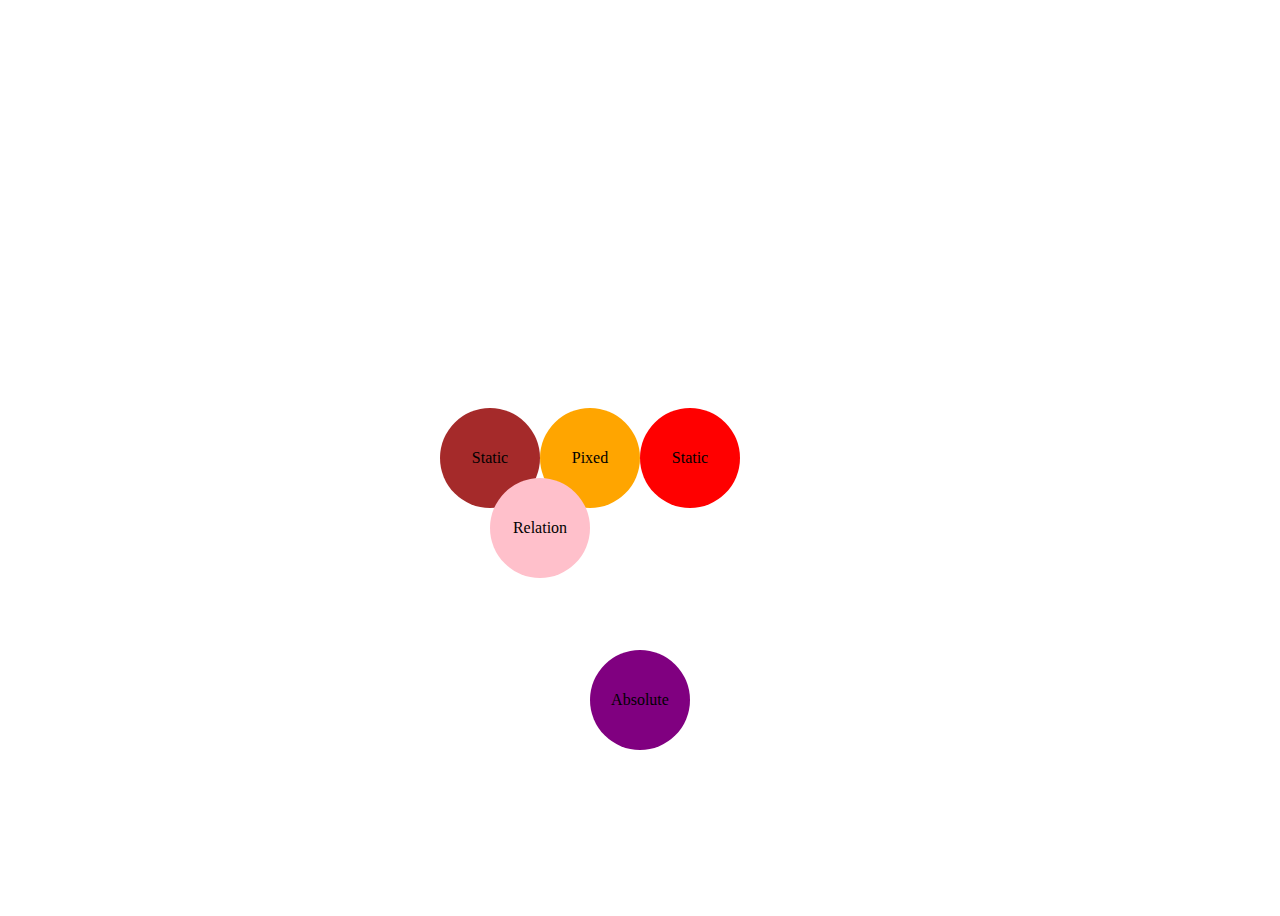
<file: index.html>
<!DOCTYPE html>
<html lang="en">
<head>
    <meta charset="UTF-8">
    <meta name="viewport" content="width=device-width, initial-scale=1.0">
    <title>Document</title>
    <style>
        .container{
            height: 100vh;
            display: flex;
            align-items: center;
            justify-content: center;
        }
        .box{
            width: 100px;
            height: 100px;
            border-radius: 50%;
            display: flex;
            align-items: center;
            justify-content: center;
        }
        .box:nth-child(1){
            background-color: brown;
            position: relative;
            z-index: -10;
        }
        .box:nth-child(2){
            background-color: orange;
            position: relative;
            z-index: -10;
        }
        .box:nth-child(3){
            background-color: red;
        }
        .box:nth-child(4){
            background-color: pink;
            position: relative;
            bottom: -70px;
            left: -250px;
            z-index: -10;
        }
        .box:nth-child(5){
            background-color: purple;
            position: absolute;
            bottom: 150px;
            z-index: -10;
        }
    </style>
</head>
<body>
    <div class="container">
        <div class="box">Static</div>
        <div class="box">Pixed</div>
        <div class="box">Static</div>
        <div class="box">Relation</div>
        <div class="box">Absolute</div>
    </div>
</body>
</html>
</file>
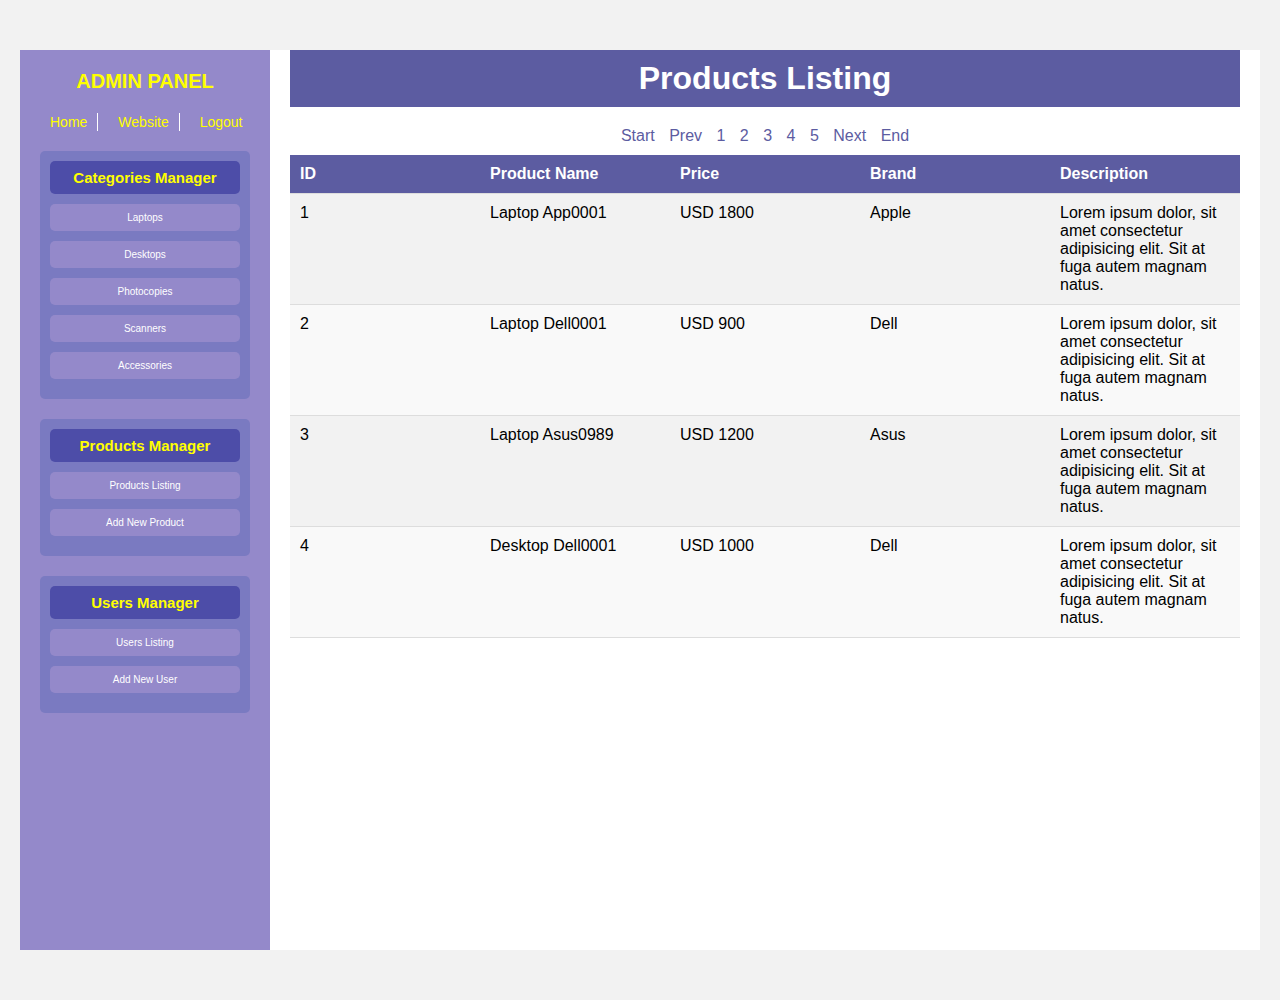
<file: admin_panel.html>
<!DOCTYPE html>
<html lang="en">
<head>
    <meta charset="UTF-8">
    <meta name="viewport" content="width=device-width, initial-scale=1.0">
    <title>Admin Panel</title>
    <link rel="stylesheet" href="styles.css">
</head>
<body>
    <div class="container">
        <div class="sidebar">
            <h2>ADMIN PANEL</h2>
            <nav>
                <ul>
                    <li><a href="#">Home</a></li>
                    <li><a href="#">Website</a></li>
                    <li><a href="#">Logout</a></li>
                </ul>
            </nav>
            <div class="manager">
                <h3>Categories Manager</h3>
                <ul>
                    <li><a href="#">Laptops</a></li>
                    <li><a href="#">Desktops</a></li>
                    <li><a href="#">Photocopies</a></li>
                    <li><a href="#">Scanners</a></li>
                    <li><a href="#">Accessories</a></li>
                </ul>
            </div>
            <div class="manager">
                <h3>Products Manager</h3>
                <ul>
                    <li><a href="#">Products Listing</a></li>
                    <li><a href="#">Add New Product</a></li>
                </ul>
            </div>
            <div class="manager">
                <h3>Users Manager</h3>
                <ul>
                    <li><a href="#">Users Listing</a></li>
                    <li><a href="#">Add New User</a></li>
                </ul>
            </div>
        </div>
        <div class="main-content">
            <h1>Products Listing</h1>
            <div class="pagination">
                <a href="#">Start</a>
                <a href="#">Prev</a>
                <a href="#">1</a>
                <a href="#">2</a>
                <a href="#">3</a>
                <a href="#">4</a>
                <a href="#">5</a>
                <a href="#">Next</a>
                <a href="#">End</a>
            </div>
            <div class="product-header">
                <div class="product-cell">ID</div>
                <div class="product-cell">Product Name</div>
                <div class="product-cell">Price</div>
                <div class="product-cell">Brand</div>
                <div class="product-cell">Description</div>
            </div>
            <div class="product-row">
                <div class="product-cell">1</div>
                <div class="product-cell">Laptop App0001</div>
                <div class="product-cell">USD 1800</div>
                <div class="product-cell">Apple</div>
                <div class="product-cell">Lorem ipsum dolor, sit amet consectetur adipisicing elit. Sit at fuga autem magnam natus.</div>
            </div>
            <div class="product-row">
                <div class="product-cell">2</div>
                <div class="product-cell">Laptop Dell0001</div>
                <div class="product-cell">USD 900</div>
                <div class="product-cell">Dell</div>
                <div class="product-cell">Lorem ipsum dolor, sit amet consectetur adipisicing elit. Sit at fuga autem magnam natus.</div>
            </div>
            <div class="product-row">
                <div class="product-cell">3</div>
                <div class="product-cell">Laptop Asus0989</div>
                <div class="product-cell">USD 1200</div>
                <div class="product-cell">Asus</div>
                <div class="product-cell">Lorem ipsum dolor, sit amet consectetur adipisicing elit. Sit at fuga autem magnam natus.</div>
            </div>
            <div class="product-row">
                <div class="product-cell">4</div>
                <div class="product-cell">Desktop Dell0001</div>
                <div class="product-cell">USD 1000</div>
                <div class="product-cell">Dell</div>
                <div class="product-cell">Lorem ipsum dolor, sit amet consectetur adipisicing elit. Sit at fuga autem magnam natus.</div>
            </div>
        </div>
    </div>
</body>
</html>
</file>
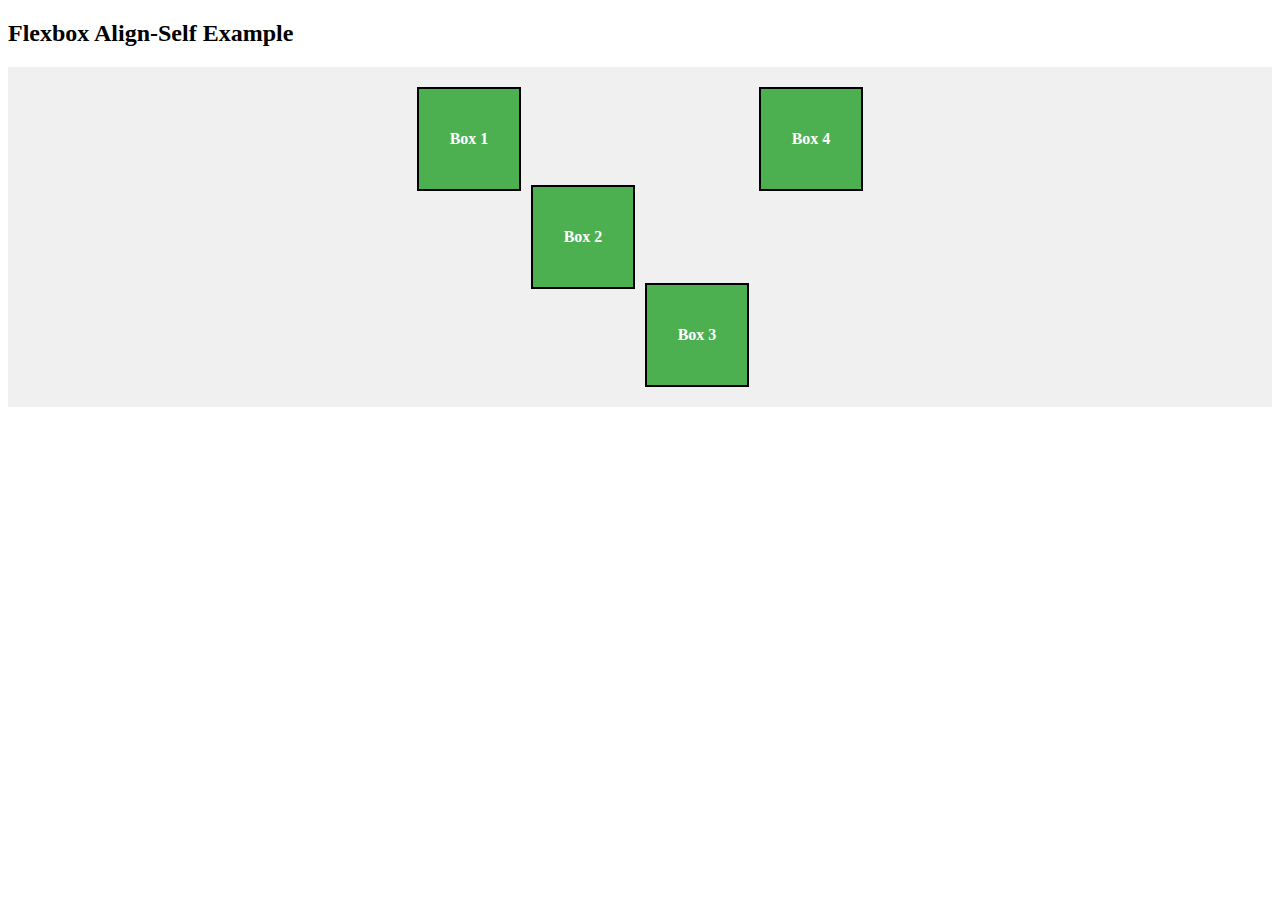
<file: Align-Self.html>
<!DOCTYPE html>
<html lang="en">
<head>
    <meta charset="UTF-8">
    <meta name="viewport" content="width=device-width, initial-scale=1.0">
    <title>Flexbox Align-Self Example</title>
    <style>
        .container {
            display: flex; 
            justify-content: center; 
            align-items: flex-start;
            gap: 10px; 
            padding: 20px;
            background-color: #f0f0f0; 
            height: 300px;
        }
        .box {
            width: 100px;
            height: 100px;
            background-color: #4CAF50;
            color: white;
            display: flex; 
            justify-content: center; 
            align-items: center; 
            font-weight: bold; 
            border: 2px solid #000; 
        }
        .box1 {
            align-self: flex-start;
        }
        .box2 {
            align-self: center;
        }
        .box3 {
            align-self: flex-end;
        }
        .box4 {
            align-self: stretch;
        }
    </style>
</head>
<body>
    <h2>Flexbox Align-Self Example</h2>
    <div class="container">
        <div class="box box1">Box 1</div>
        <div class="box box2">Box 2</div>
        <div class="box box3">Box 3</div>
        <div class="box box4">Box 4</div>
    </div>
</body>
</html>
</file>
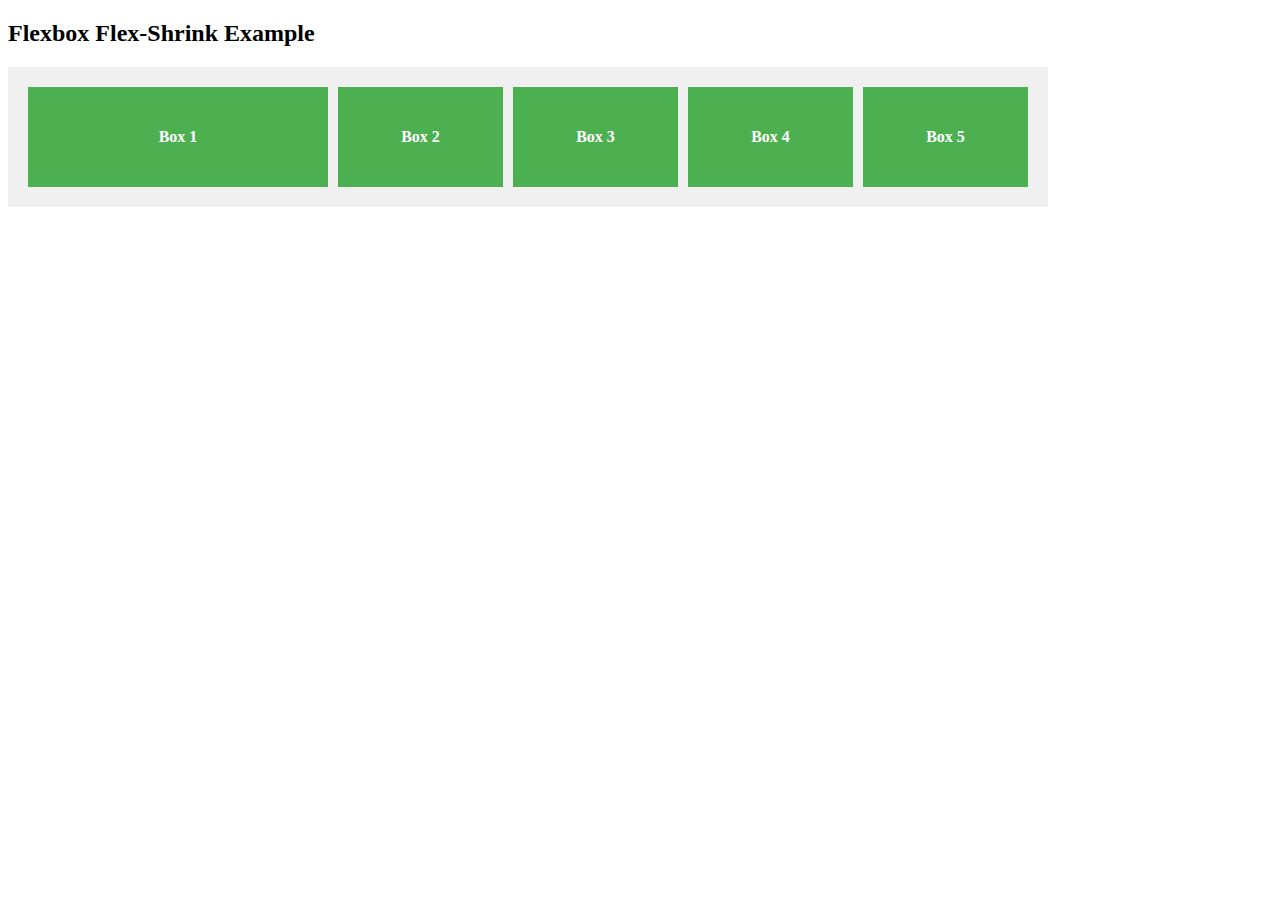
<file: align-shrink.html>
<!DOCTYPE html>
<html lang="en">
<head>
    <meta charset="UTF-8">
    <meta name="viewport" content="width=device-width, initial-scale=1.0">
    <title>Flexbox Flex-Shrink Example</title>
    <style>
        .container {
            display: flex;
            justify-content: space-between; 
            align-items: center; 
            gap: 10px; 
            padding: 20px; 
            background-color: #f0f0f0; 
            width: 1000px;
        }
        .box {
            width: 300px; 
            height: 100px; 
            background-color: #4CAF50; 
            color: white; 
            display: flex; 
            justify-content: center; 
            align-items: center;
            font-weight: bold; 
        }
        .box:nth-child(1) {
            flex-shrink: 0; 
        }
        .box:nth-child(2) {
            flex-shrink: 1; 
        }
    </style>
</head>
<body>
    <h2>Flexbox Flex-Shrink Example</h2>
    <div class="container">
        <div class="box">Box 1</div>
        <div class="box">Box 2</div>
        <div class="box">Box 3</div>
        <div class="box">Box 4</div>
        <div class="box">Box 5</div>
    </div>
</body>
</html>
</file>
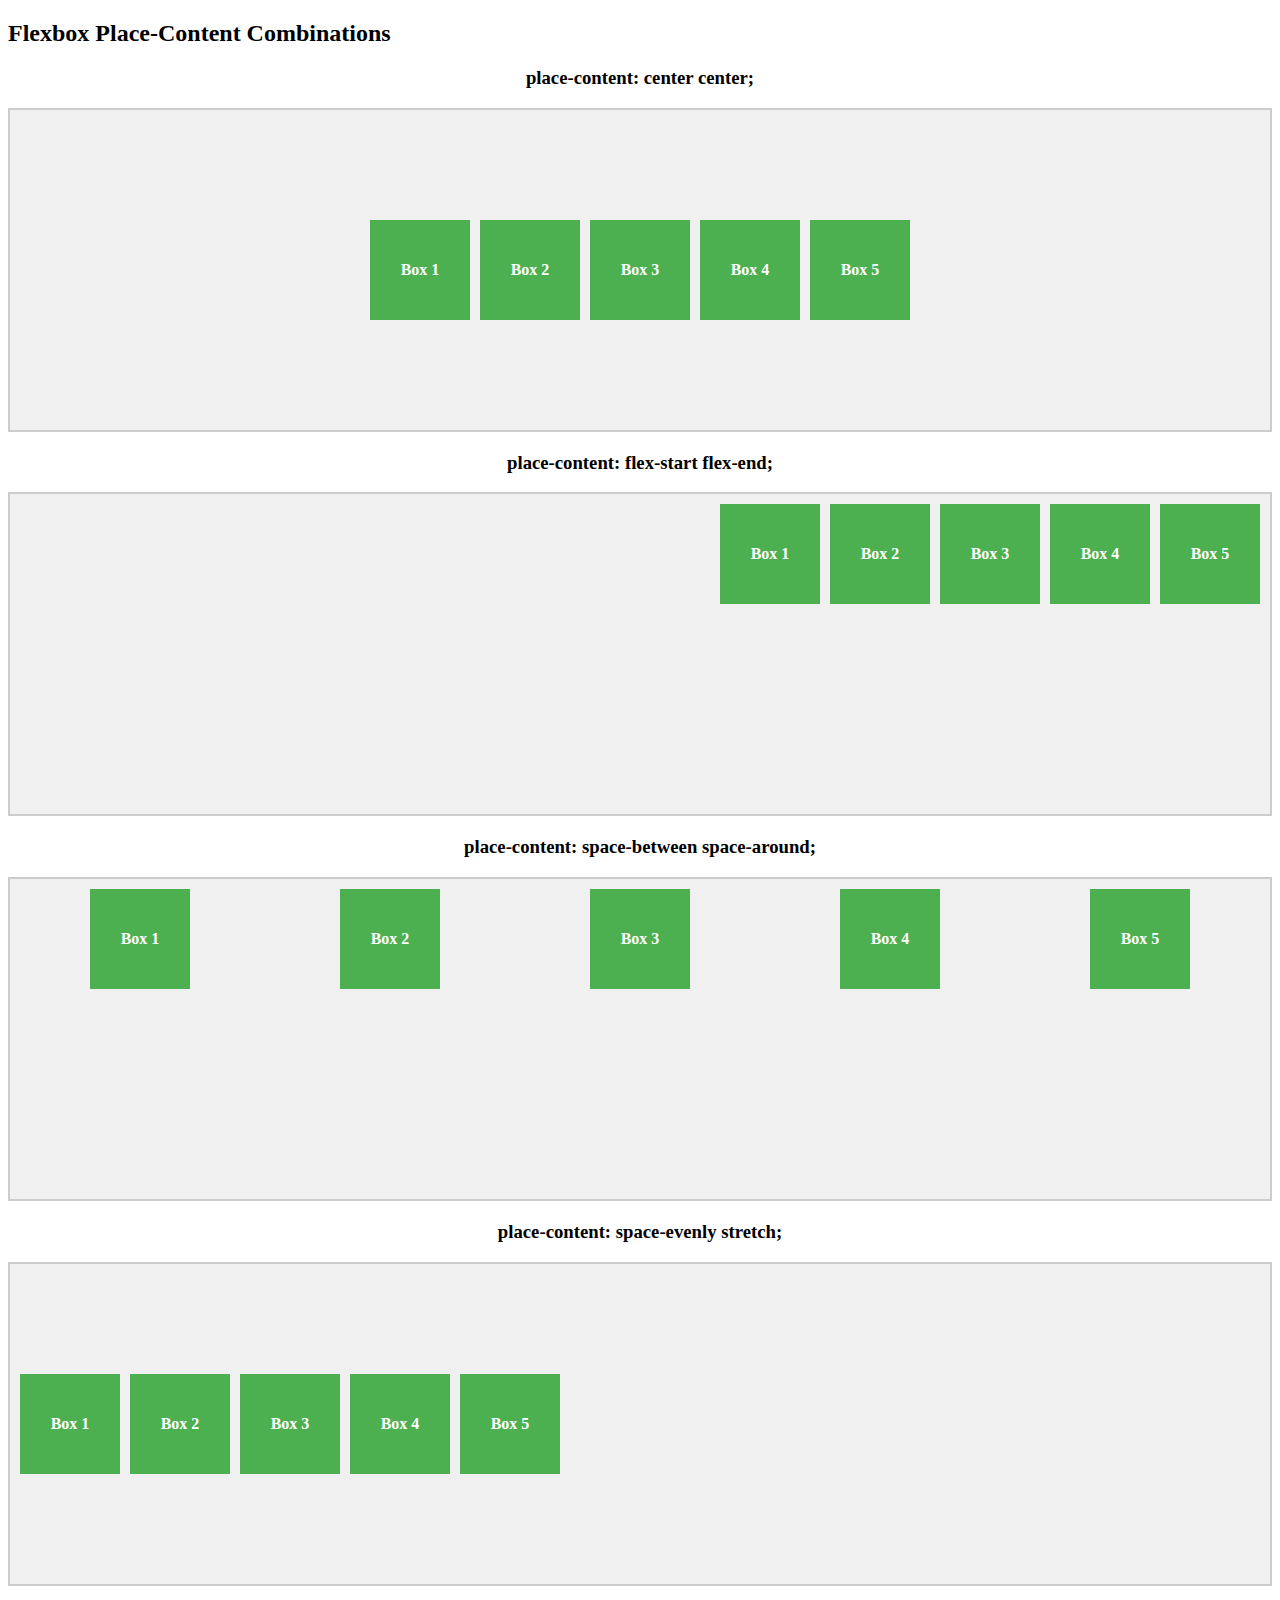
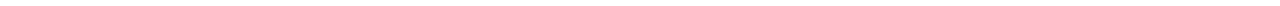
<file: place-content.html>
<!DOCTYPE html>
<html lang="en">
<head>
    <meta charset="UTF-8">
    <meta name="viewport" content="width=device-width, initial-scale=1.0">
    <title>Flexbox Place-Content Combinations</title>
    <style>
        .container {
            display: flex;
            flex-wrap: wrap;
            height: 300px;
            gap: 10px; 
            padding: 10px;
            background-color: #f0f0f0;
            border: 2px solid #ccc; 
            margin-bottom: 20px;
        }
        .box {
            width: 100px;
            height: 100px;
            background-color: #4CAF50; 
            color: white;
            display: flex;
            justify-content: center; 
            align-items: center; 
            font-weight: bold; 
        }
        h3 {
            text-align: center; 
        }
    </style>
</head>
<body>
    <h2>Flexbox Place-Content Combinations</h2>

    <h3>place-content: center center;</h3>
    <div class="container" style="place-content: center center;">
        <div class="box">Box 1</div>
        <div class="box">Box 2</div>
        <div class="box">Box 3</div>
        <div class="box">Box 4</div>
        <div class="box">Box 5</div>
    </div>

    <h3>place-content: flex-start flex-end;</h3>
    <div class="container" style="place-content: flex-start flex-end;">
        <div class="box">Box 1</div>
        <div class="box">Box 2</div>
        <div class="box">Box 3</div>
        <div class="box">Box 4</div>
        <div class="box">Box 5</div>
    </div>

    <h3>place-content: space-between space-around;</h3>
    <div class="container" style="place-content: space-between space-around;">
        <div class="box">Box 1</div>
        <div class="box">Box 2</div>
        <div class="box">Box 3</div>
        <div class="box">Box 4</div>
        <div class="box">Box 5</div>
    </div>

    <h3>place-content: space-evenly stretch;</h3>
    <div class="container" style="place-content: space-evenly stretch;">
        <div class="box">Box 1</div>
        <div class="box">Box 2</div>
        <div class="box">Box 3</div>
        <div class="box">Box 4</div>
        <div class="box">Box 5</div>
    </div>
</body>
</html>
</file>
<file: styles.css>
body {
    font-family: Arial, sans-serif;
    margin: 0;
    padding: 0;
    background-color: #f2f2f2;
}
*{
    padding: 0;
    margin: 0;
    box-sizing: border-box;
}
.container {
    display: flex;
    height: 1000px;
    align-items: center;
    padding: 20px;
}
.sidebar nav ul {
    list-style: none;
    padding: 0;
    margin: 0;
    display: flex;
    justify-content: space-around;
    /* border-bottom: 1px solid #fff;
    padding-bottom: 10px;
    margin-bottom: 20px; */
}
.sidebar nav ul li:not(:first-child) {
    border-left: 1px solid white;
    padding-left: 10px;
}
.sidebar nav ul li {
    margin: 0;
}

.sidebar nav ul li a {
    color: yellow;
    text-decoration: none;
    padding: 5px 10px;
    font-size: 14px;
}

.sidebar nav ul li a:hover {
    background-color: #7a7ac1;
    border-radius: 5px;
}
.sidebar {
    width: 250px;
    background-color: #9489ca;
    color: #fff;
    padding: 20px;
    display: flex;
    flex-direction: column;
    height: 900px;
}

.sidebar h2 {
    text-align: center;
    margin-bottom: 20px;
    font-size: 20px;
    color: yellow;
}

.sidebar .manager {
    background-color: #7a7ac1;
    border-radius: 5px;
    padding: 10px;
    margin-top: 20px;
}

.sidebar .manager h3 {
    background-color: #4d4da8;
    color: yellow;
    padding: 8px;
    border-radius: 5px;
    text-align: center;
    font-size: 15px;
    /* margin: -10px -10px 10px -10px; */
}

.sidebar .manager ul {
    list-style: none;
    padding: 0;
    margin: 0;
}

.sidebar .manager ul li {
    margin: 10px 0;
}

.sidebar .manager ul li a {
    background-color: #9489ca;
    padding: 8px;
    border-radius: 5px;
    text-align: center;
    display: block;
    text-decoration: none;
    color: white;
    font-size: 10px;
}

.sidebar .manager ul li a:hover {
    background-color: #5c5ca1;
}

/* main-content sytles*/
.main-content {
    flex-grow: 1;
    /* padding: 20px; */

    padding-left: 20px;
    padding-right: 20px;
    background-color: #fff;
    overflow-y: auto;
    height: 900px;
}

.main-content h1 {
    background-color: #5c5ca1;
    color: #fff;
    padding: 10px;
    text-align: center;
    margin: 0 0 20px 0;
}

.pagination {
    margin: 10px 0;
    text-align: center;
}

.pagination a {
    color: #5c5ca1;
    text-decoration: none;
    margin: 0 5px;
}

.product-header, .product-row {
    display: flex;
    background-color: #f9f9f9;
    border-bottom: 1px solid #ddd;
}

.product-header {
    background-color: #5c5ca1;
    color: #fff;
    font-weight: bold;
}

.product-cell {
    flex: 1;
    padding: 10px;
    text-align: left;
    /* border-right: 1px solid #ddd; */
}

.product-cell:last-child {
    border-right: none;
    /* border-bottom: 1px dashed #ddd; */
}

.product-row:nth-child(even) {
    background-color: #f2f2f2;
}

.product-row:hover {
    background-color: #e0e0e0;
}
</file>
